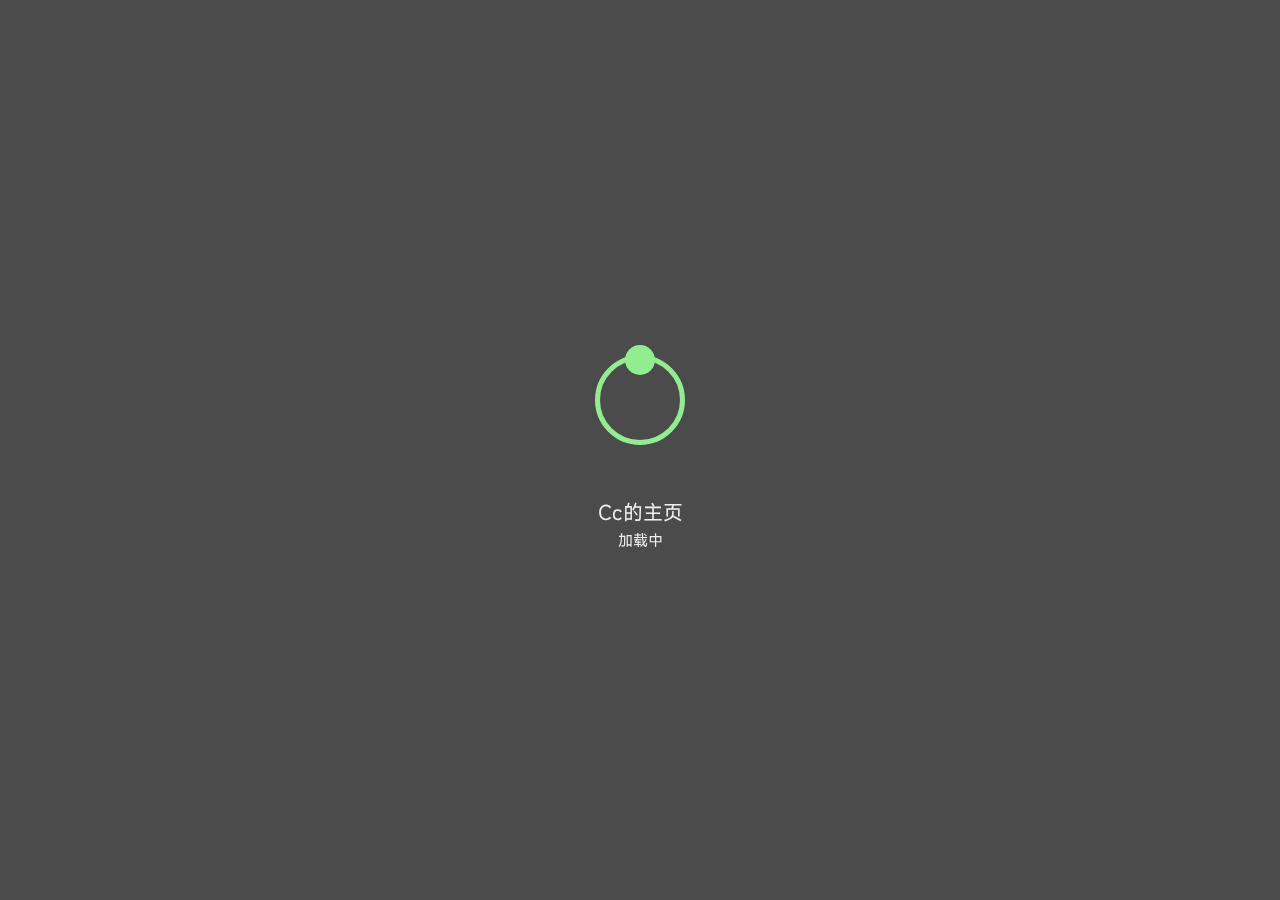
<file: index.html>
<!DOCTYPE html>
<html lang="zh-CN">

<head>
    <!--  -->

    <!-- 基础信息 -->
    <meta charset="utf-8">
    <meta http-equiv="Access-Control-Allow-Origin" content="*">
    <!-- 强制 HTTPS，若不需要可删除，但可能出现问题 -->
    <meta http-equiv="Content-Security-Policy" content="upgrade-insecure-requests">
    <meta name="renderer" content="webkit" />
    <meta http-equiv="X-UA-Compatible" content="IE=edge,chrome=1" />
    <meta name="force-rendering" content="webkit" />
    <meta name="viewport" content="width=device-width, initial-scale=1">
    <meta name="theme-color" content="#424242" />
    <meta name="description" content="114514">
    <meta name="keywords" content="Cc,个人主页">
    <meta name="author" content="Cc">
    <title>Cc的主页</title>
    <!-- jQuery -->
    <script src="https://lf9-cdn-tos.bytecdntp.com/cdn/expire-1-y/jquery/3.5.1/jquery.min.js"></script>
    <!-- Google Fonts -->
    <!-- <link rel="preconnect" href="https://fonts.googleapis.com">
    <link rel="preconnect" href="https://fonts.gstatic.com" crossorigin>
    <link href="https://fonts.geekzu.org/css2?family=Noto+Sans+SC&display=swap" rel="stylesheet"> -->
    <!-- 引入样式 -->
    <link rel="stylesheet" type="text/css"
        href="https://lf9-cdn-tos.bytecdntp.com/cdn/expire-1-y/bootstrap/5.1.0/css/bootstrap.min.css">
    <link rel="stylesheet" type="text/css" href="./css/style.css">
    <link rel="stylesheet" type="text/css" href="./css/mobile.css">
    <link rel="stylesheet" type="text/css" href="./css/loading.css">
    <link rel="stylesheet" type="text/css" href="./css/animation.css">
    <link rel="icon" href="./logo.png">
    <link rel="apple-touch-icon" href="./logo.png">
    <!-- Izitoast -->
    <link rel="stylesheet" href="https://lf3-cdn-tos.bytecdntp.com/cdn/expire-1-y/izitoast/1.4.0/css/iziToast.min.css">
    <script type="text/javascript"
        src="https://lf26-cdn-tos.bytecdntp.com/cdn/expire-1-y/izitoast/1.4.0/js/iziToast.min.js">
    </script>
    <!-- FontAwesome -->
    <link rel="stylesheet" href="https://cdn.bootcdn.net/ajax/libs/font-awesome/6.1.2/css/all.min.css">
    <!-- Aplayer -->
    <link rel="stylesheet" href="https://lf9-cdn-tos.bytecdntp.com/cdn/expire-1-y/aplayer/1.10.1/APlayer.min.css"
        crossorigin="anonymous" referrerpolicy="no-referrer" />
    <script src="https://lf3-cdn-tos.bytecdntp.com/cdn/expire-1-y/aplayer/1.10.1/APlayer.min.js" crossorigin="anonymous"
        referrerpolicy="no-referrer"></script>
    <!-- <script src="./js/Meting.js" crossorigin="anonymous" referrerpolicy="no-referrer"></script> -->
    <!-- IE Out -->
    <script>
        if ( /*@cc_on!@*/ false || (!!window.MSInputMethodContext && !!document.documentMode)) window.location.href =
            "/upgrade-your-browser/index.html?referrer=" + encodeURIComponent(window.location.href);
    </script>
    <!-- PWA -->
    <link rel="manifest" href="/manifest.json">
    <!-- 51.LA 统计 -->
    <script src="./js/51LA.js"></script>
</head>

<body>
    <!--加载动画-->
    <div id="loading-box">
        <div class="loading-left-bg"></div>
        <div class="loading-right-bg"></div>
        <div class="spinner-box">
            <div class="loadingEight">
                <span></span>
            </div>
            <div class="loading-word">
                <p class="loading-title" id="loading-title">Cc的主页</p>
                <span id="loading-text">加载中</span>
            </div>
        </div>
    </div>
    <section id="section" class="section">
        <!-- 背景图片 -->
        <div class="bg-all">
            <img id="bg" onerror="this.classList.add('error');"></img>
            <div class="cover"></div>
        </div>
        <!-- 鼠标指针 -->
        <div id="g-pointer-1"></div>
        <div id="g-pointer-2"></div>
        <!-- 主体内容 -->
        <main id="main" class="main">
            <div class="container" id="container">
                <div class="row" id="row">
                    <div class="col left">
                        <!--基本信息-->
                        <div class="main-left">
                            <!--Logo-->
                            <div class="main-img">
                                 <img id="logo-img" src="./img/icon/logo.png" alt="img"> 
                                <div class="img-title">
                                    <span class="img-title-big" id="logo-text-1">BlingCc</span>
                                </div>
                            </div>
                            <!--介绍信息-->
                            <div class="message cards" id="switchmore">
                                <div class="des" id="des">
                                    <i class="fa-solid fa-quote-left"></i>
                                    <div class="des-title"><span id="change">Hello&nbsp;World&nbsp;!</span><br /><span
                                            id="change1">21岁，是大学生</span></div>
                                    <i class="fa-solid fa-quote-right"></i>
                                </div>
                            </div>
                            <!--社交链接-->
                            <div class="social" id="social">
                                <a href="https://github.com/blingcc233" class="link" id="github" style="margin-left: 4px"
                                    target="_blank">
                                    <i class="fa-brands fa-github"></i>
                                </a>
                                <a href="https://www.instagram.com/chirin_cc/" class="link" id="ins">
                                    <i class="fa-brands fa-instagram"></i>
                                </a>
                                <a href="https://space.bilibili.com/104330297" class="link" id="bilibili"
                                    target="_blank">
                                    <i class="fa-brands fa-bilibili"></i>
                                </a>
                                <a href="https://t.me/BlingCc233" class="link" id="telegram" target="_blank">
                                    <i class="fa-brands fa-telegram"></i>
                                </a>
                                <a id="link-text">通过这里联系我</a>
                            </div>
                        </div>
                    </div>
                    <!--第二屏 Logo-->
                    <div class="logo cards" style="display: none" id="changemore">
                        <a class="logo-text" id="logo-text-small">BlingCc</a>
                    </div>
                    <div class="col right">
                        <div class="main-right">
                            <!--功能区-->
                            <div class="row rightone" id="rightone">
                                <div class="col hitokotos">
                                    <!--一言-->
                                    <div class="hitokoto cards" id="hitokoto">
                                        <!--切换音乐-->
                                        <div class="open-music fixed-top" id="open-music">
                                            <i class="fa-solid fa-compact-disc"></i>
                                            <span>&nbsp;打开音乐播放器</span>
                                        </div>
                                        <!--切换音乐结束-->
                                        <div class="hitokoto-all">
                                            <div class="hitokoto-text"><span id="hitokoto_text">每一个人都应该明确自己的方向和位置</span>
                                            </div>
                                            <div class="hitokoto-from">-「&nbsp;<span id="from_text">Cc</span>&nbsp;」
                                            </div>
                                        </div>
                                    </div>
                                    <!--音乐-->
                                    <div class="music" id="music">
                                        <div class="music-all">
                                            <div class="music-button">
                                                <div id="music-open">音乐列表</div>
                                                <div id="music-close">回到一言</div>
                                            </div>
                                            <div class="music-control">
                                                <i class="fa-solid fa-backward-step" id="last"></i>
                                                <div id="play">
                                                    <i class="fa-solid fa-play"></i>
                                                </div>
                                                <i class="fa-solid fa-forward-step" id="next"></i>
                                            </div>
                                            <div class="music-menu">
                                                <div class="music-text">
                                                    <span id="music-name">未播放音乐</span>
                                                </div>
                                                <div class="music-volume" style="display: none;">
                                                    <div id="volume-ico">
                                                        <i class="fa-solid fa-volume-low"></i>
                                                    </div>
                                                    <input type="range" min="0" max="1" step="0.01" id="volume">
                                                </div>
                                            </div>
                                        </div>
                                    </div>
                                </div>
                                <div class="col times">
                                    <!--时间-->
                                    <div class="time cards" id="upWeather">
                                        <div class="timeshow" id="time">
                                            2000&nbsp;年&nbsp;0&nbsp;月&nbsp;00&nbsp;日&nbsp;<span
                                                class="weekday">星期一</span><br><span class="time-text">00:00:00</span>
                                        </div>

                                        <iframe width="220" scrolling="no" height="30" frameborder="0" allowtransparency="true" style="margin-left: 2em;" src="https://i.tianqi.com?c=code&id=34&color=%23FFFFFF&icon=1&py=pixian&site=10"></iframe>
                                    </div>
                                </div>
                            </div>
                            <!--分隔线-->
                            <div class="line">
                                <i class="fa-solid fa-link"></i>
                                <span class="line-text">网站列表</span>
                            </div>
                            <!--网站链接-->
                            <div class="link">
                                <!--第一组-->
                                <div class="row">
                                    <div class="col">
                                        <a id="link-url-1" href="https://blingcc233.github.io/" target="_blank">
                                            <div class="link-card cards">
                                                <i id="link-icon-1" class="fa-solid fa-blog"></i>
                                                <span class="link-name" id="link-name-1">博客</span>
                                            </div>
                                        </a>
                                    </div>
                                    <div class="col 2">
                                        <a id="link-url-2" href="https://space.bilibili.com/104330297/bangumi" target="_blank">
                                            <div class="link-card cards">
                                                <i id="link-icon-2" class="fa-brands fa-bilibili"></i>
                                                <span class="link-name" id="link-name-2">追番</span>
                                            </div>
                                        </a>
                                    </div>
                                    <div class="col">
                                        <a id="link-url-3" href="https://music.163.com/#/artist?id=49199352" target="_blank">
                                            <div class="link-card cards">
                                                <i id="link-icon-3" class="fa-solid fa-music"></i>
                                                <span class="link-name" id="link-name-3">网易云</span>
                                            </div>
                                        </a>
                                    </div>
                                </div>
                                <!--第二组-->
                                <div class="row" style="margin-top: 1.5rem;">
                                    <div class="col">
                                        <a id="link-url-4" href="https://pan.zhacg.com/" target="_blank">
                                            <div class="link-card cards">
                                                <i id="link-icon-4" class="fa-solid fa-cloud"></i>
                                                <span class="link-name" id="link-name-4">网盘</span>
                                            </div>
                                        </a>
                                    </div>
                                    <div class="col 2">
                                        <a id="link-url-5" href="https://ip.skk.moe/" target="_blank">
                                            <div class="link-card cards">
                                                <i id="link-icon-5" class="fa fa-earth"></i>
                                                <span class="link-name" id="link-name-5">Ip测试</span>
                                            </div>
                                        </a>
                                    </div>
                                    <div class="col">
                                        <a id="link-url-6" href="./404.html" target="_blank">
                                            <div class="link-card cards">
                                                <i id="link-icon-6" class="fa fa-unlock-alt"></i>
                                                <span class="link-name" id="link-name-6">实验室</span>
                                            </div>
                                        </a>
                                    </div>
                                </div>
                            </div>
                        </div>
                    </div>
                </div>
                <!--展开菜单按钮-->
                <div class="menu" id="switchmenu">
                    <a class="munu-button cards" id="menu">
                        <i class="fa-solid fa-bars"></i>
                    </a>
                </div>
                <!--更多内容-->
                <div class="more" id="more">
                    <!--关闭按钮-->
                    <div class="close fixed-top" id="close">
                        <i class="fa-solid fa-circle-xmark"></i>
                    </div>
                    <div class="line" style="margin-top: 1rem;">
                        <i class="fa-solid fa-angle-left"></i>
                        <span class="line-text">时间胶囊</span>
                        <i class="fa-solid fa-angle-right"></i>
                    </div>
                    <div class="date" id="date">
                        <div class="item" id="dayProgress">
                            <div class="date-text" style="margin-top: 0rem;">今日已经度过了&nbsp;<span></span>&nbsp;小时</div>
                            <div class="progress">
                                <div class="progress-bar"></div>
                            </div>
                        </div>
                        <div class="item" id="weekProgress">
                            <div class="date-text">本周已经度过了&nbsp;<span></span>&nbsp;天</div>
                            <div class="progress">
                                <div class="progress-bar"></div>
                            </div>
                        </div>
                        <div class="item" id="monthProgress">
                            <div class="date-text">本月已经度过了&nbsp;<span></span>&nbsp;天</div>
                            <div class="progress">
                                <div class="progress-bar"></div>
                            </div>
                        </div>
                        <div class="item" id="yearProgress">
                            <div class="date-text">今年已经度过了&nbsp;<span></span>&nbsp;个月</div>
                            <div class="progress">
                                <div class="progress-bar"></div>
                            </div>
                        </div>
                    </div>
                    <div class="line">
                        <i class="fa-solid fa-angle-left"></i>
                        <span class="line-text">杂七杂八</span>
                        <i class="fa-solid fa-angle-right"></i>
                    </div>
                    <!--网站链接-->
                    <div class="row">
                        <div class="col">
                            <a href="https://www.onlineconverter.com" target="_blank">
                                <div class="link-card cards">
                                    <span class="link-name">在线转码</span>
                                </div>
                            </a>
                        </div>
                        <div class="col 2">
                            <a href="https://www.uy5.net/" target="_blank">
                                <div class="link-card cards">
                                    <span class="link-name">正版受害者</span>
                                </div>
                            </a>
                        </div>
                        <div class="col">
                            <a href="https://macwk.cn/" target="_blank">
                                <div class="link-card cards">
                                    <span class="link-name">Mac软件</span>
                                </div>
                            </a>
                        </div>
                    </div>
                    <div class="row" style="margin-top: 1.5rem;">
                        <div class="col">
                            <a href="https://www.jigdh.com/?time=ct3325" target="_blank">
                                <div class="link-card cards">
                                    <span class="link-name">某导航</span>
                                </div>
                            </a>
                        </div>
                        <div class="col 2">
                            <a href="https://cloud.blankwings.net/" target="_blank">
                                <div class="link-card cards">
                                    <span class="link-name">文件库</span>
                                </div>
                            </a>
                        </div>
                        <div class="col">
                            <a id="openmore">
                                <div class="link-card cards">
                                    <span class="link-name">更多</span>
                                </div>
                            </a>
                        </div>
                    </div>
                </div>
                <!--更多页面-->
                <div class="box" id="box" style="display: none">
                    <div class="box-wrapper">
                        <!--关闭按钮-->
                        <div class="closebox fixed-top" id="closemore">
                            <i class="fa-solid fa-circle-xmark"></i>
                        </div>
                        <!--左侧内容-->
                        <div class="box-left">
                            <div class="img-title">
                                <span class="img-title-big" id="logo-title-other">BlingCc</span>
                                <span class="img-text">&nbsp;v&nbsp.2024</span>
                            </div>
                            <!--更多内容-->

                            <div class="accordion" id="accordion">

                                <div class="accordion-item">
                                    <h2 class="accordion-header" id="headingOne">
                                        <button class="accordion-button" type="button" data-bs-toggle="collapse"
                                            data-bs-target="#collapseOne" aria-expanded="true"
                                            aria-controls="collapseOne">
                                            关于Cc
                                        </button>
                                    </h2>
                                    <div id="collapseOne" class="accordion-collapse collapse show"
                                        aria-labelledby="headingOne" data-bs-parent="#accordion">
                                        <div class="accordion-body">
                                            <div class="set">
                                                <div class="wallpaper" id="wallpaper">
                                                    <div class="upnote">
                                                        <span class="uptext">
                                                            我是Bling的Cc，一名UESTC的大一学生，我的QQ：2415364721.欢迎骚扰~
                                                        </span>
                                                    </div>
                                                </div>
                                            </div>
                                        </div>
                                    </div>
                                </div>

                                <!--更新日志-->

                                <div class="accordion-item">
                                    <h2 class="accordion-header" id="headingTwo">
                                        <button class="accordion-button collapsed" type="button"
                                            data-bs-toggle="collapse" data-bs-target="#collapseTwo"
                                            aria-expanded="false" aria-controls="collapseTwo">
                                            更新日志
                                        </button>
                                    </h2>
                                    <div id="collapseTwo" class="accordion-collapse collapse"
                                        aria-labelledby="headingTwo" data-bs-parent="#accordion">
                                        <div class="accordion-body">
                                            <div class="upnote">
                                                <span class="uptext">
                                                    <i class="fa-solid fa-circle-plus"></i>&nbsp;修改了动画样式，增加了圆角程度
                                                </span>

                                                <span class="uptext">
                                                    <i class="fa-solid fa-screwdriver-wrench"></i>&nbsp;修复天气 API
                                                </span>
                                            </div>
                                        </div>
                                    </div>
                                </div>


                            </div>
                        </div>

                        <!--Aplayer-->
                        <div class="box-right">
                            <div id="aplayer">
                                <span>音乐播放器加载失败</span>
                            </div>
                        </div>
                    </div>
                </div>
            </div>
        </main>
        <!-- 版权信息 -->
        <footer id="footer" class="fixed-bottom footer">
            <div class="power">
                <span id="power">Copyright&nbsp;&copy;
                    <script>
                        document.write((new Date()).getFullYear());
                    </script>
                    <a href="https://github.com/blingcc233" id="power-text">Cc</a>
                </span>
                <!-- 以下信息请不要修改哦 -->
                <span id="made">&amp;&nbsp;Made&nbsp;by&nbsp;<a href="https://github.com/blingcc233"
                        target="_blank">blingcc</a></span>
            </div>
            <!-- 歌词显示 -->
            <div id="lrc"></div>
        </footer>
    </section>
    <!-- sw.js -->
    <script>
        if ("serviceWorker" in navigator) {
            window.addEventListener("load", function () {
                navigator.serviceWorker.register("sw.js");
            });
        }
    </script>
    <!-- noscript -->
    <noscript>
        <div class="noscript fixed-top">请开启 JavaScript</div>
    </noscript>
    <!-- JS -->
    <script type="text/javascript" src="./js/main.js"></script>
    <script type="text/javascript" src="./js/set.js"></script>
    <script type="text/javascript" src="./js/time.js"></script>
    <script type="text/javascript" src="./js/js.cookie.js"></script>
    <script type="text/javascript"
        src="https://lf9-cdn-tos.bytecdntp.com/cdn/expire-1-y/bootstrap/5.1.0/js/bootstrap.min.js">
    </script>
</body>

</html>
</file>
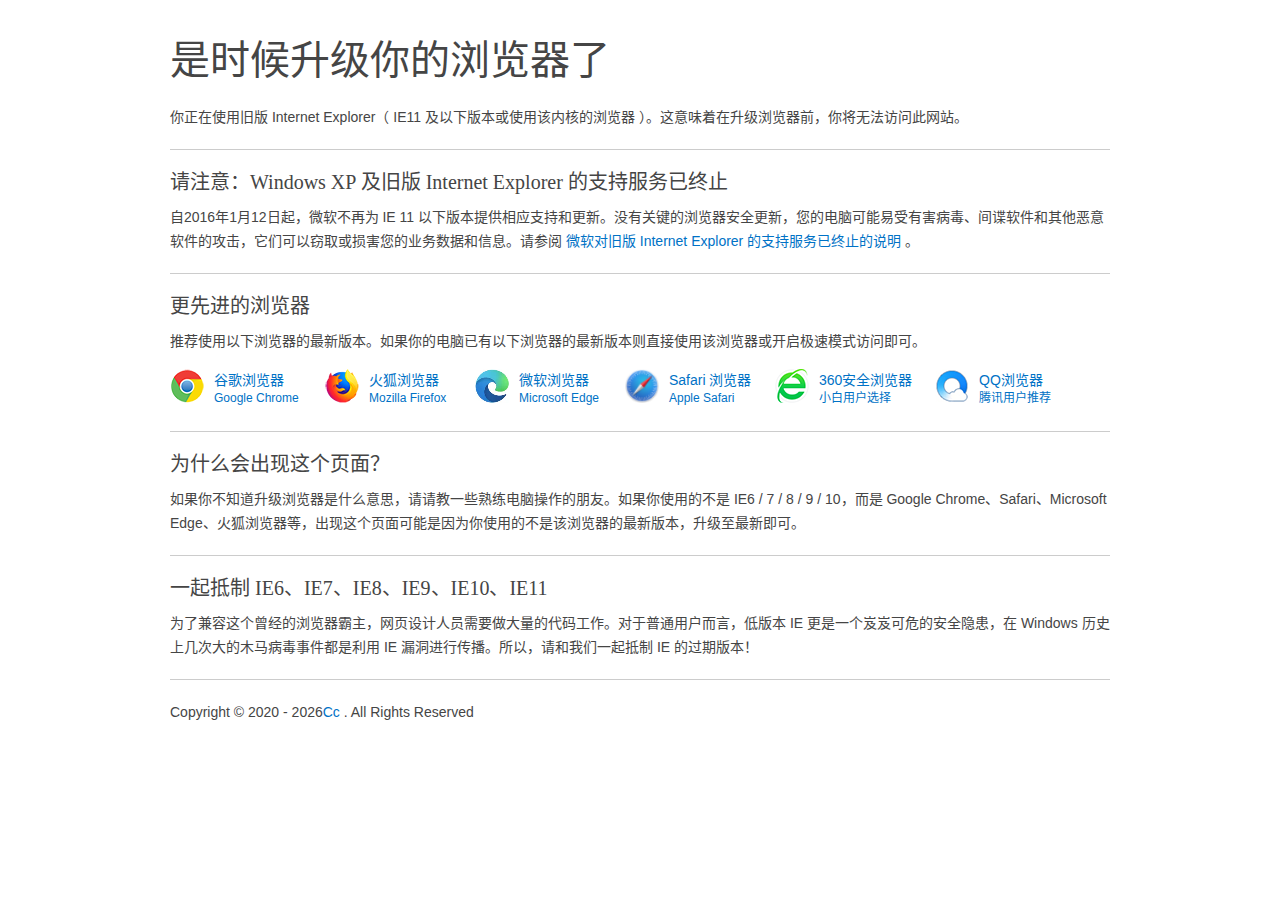
<file: upgrade-your-browser/index.html>
<!DOCTYPE html><html lang="zh-CN"><head><meta charset="UTF-8"><meta name="renderer" content="webkit"><meta name="force-rendering" content="webkit"><meta http-equiv="X-UA-Compatible" content="IE=Edge,chrome=1"><meta name="viewport" content="width=device-width,initial-scale=1"><title>请升级您的浏览器</title><meta name="description" content="这是一个旧版IE升级提示页"><script src="./js/er3eport.min.js"></script><link rel="icon" type="image/png" href="./favicon.ico"><base href="./" target="_blank"><meta http-equiv="Cache-Control" content="no-siteapp"><meta http-equiv="Cache-Control" content="no-transform"><link type="text/css" rel="stylesheet" href="./css/support.style.min.css"><script src="./js/main.min.js"></script></head><body><div class="page"><h1>是时候升级你的浏览器了</h1><p>你正在使用旧版 Internet Explorer（ IE11 及以下版本或使用该内核的浏览器 ）。这意味着在升级浏览器前，你将无法访问此网站。</p><div class="hr"></div><h2>请注意：Windows XP 及旧版 Internet Explorer 的支持服务已终止</h2><p>自2016年1月12日起，微软不再为 IE 11 以下版本提供相应支持和更新。没有关键的浏览器安全更新，您的电脑可能易受有害病毒、间谍软件和其他恶意软件的攻击，它们可以窃取或损害您的业务数据和信息。请参阅 <a href="./end-of-ie-support/index.html">微软对旧版 Internet Explorer 的支持服务已终止的说明</a> 。</p><div class="hr"></div><h2>更先进的浏览器</h2><p class="targetline">推荐使用以下浏览器的最新版本。如果你的电脑已有以下浏览器的最新版本则直接使用该浏览器或开启极速模式访问即可。</p><!-- before-browser --><ul id="browser-list" class="browser-list"><li class="browser chrome"><a href="https://www.google.cn/chrome/thank-you.html?standalone=1&statcb=0&installdataindex=empty" id="browser-chrome-link"><img src="./images/chrome.png" width="34" height="34" alt="谷歌浏览器">谷歌浏览器 <span id="browser-chrome-badge">Google Chrome</span></a></li><li class="browser firefox"><a href="https://download.mozilla.org/?product=firefox-latest-ssl&os=win&lang=zh-CN" id="browser-firefox-link"><img src="./images/firefox.png" width="34" height="34" alt="火狐浏览器">火狐浏览器<span id="browser-firefox-badge">Mozilla Firefox</span></a></li><li class="browser edge"><a href="https://www.microsoft.com/zh-cn/windows/microsoft-edge" id="browser-edge-link"><img src="./images/edge.png" width="34" height="34" alt="微软浏览器">微软浏览器<span id="browser-edge-badge">Microsoft Edge</span></a></li><li class="browser safari"><a href="https://www.apple.com.cn/safari/" id="browser-safari-link"><img src="./images/safari.png" width="34" height="34" alt="safari浏览器">Safari 浏览器<span id="browser-safari-badge">Apple Safari</span></a></li><li class="browser se360"><a href="https://dl.360safe.com/netunion/20140425/360se%2b75526%2bn1abed0ce91.exe" id="browser-se360-link"><img src="./images/se360.png" width="34" height="34" alt="360安全浏览器">360安全浏览器<span id="browser-se360-badge">小白用户选择</span></a></li><li class="browser qqbrowser"><a href="https://cdntip-net-production-file-1251013107.file.myqcloud.com/myapp/rcps/d/85000/QQBrowser_subid@100002_urlid@100002.exe" id="browser-qqbrowser-link"><img src="./images/qqbrowser.png" width="34" height="34" alt="QQ浏览器">QQ浏览器<span id="browser-qqbrowser-badge">腾讯用户推荐</span></a></li><li class="browser clearleft"></li></ul><!-- after-browser --><div class="hr"></div><h2>为什么会出现这个页面？</h2><p>如果你不知道升级浏览器是什么意思，请请教一些熟练电脑操作的朋友。如果你使用的不是 IE6 / 7 / 8 / 9 / 10，而是 Google Chrome、Safari、Microsoft Edge、火狐浏览器等，出现这个页面可能是因为你使用的不是该浏览器的最新版本，升级至最新即可。</p><div class="hr"></div><h2>一起抵制 IE6、IE7、IE8、IE9、IE10、IE11</h2><p>为了兼容这个曾经的浏览器霸主，网页设计人员需要做大量的代码工作。对于普通用户而言，低版本 IE 更是一个岌岌可危的安全隐患，在 Windows 历史上几次大的木马病毒事件都是利用 IE 漏洞进行传播。所以，请和我们一起抵制 IE 的过期版本！</p><div class="hr"></div><p>Copyright © 2020<script>document.write(' - ' + (new Date()).getFullYear())</script><a href="https://blingcc233.github.io/">Cc</a> . All Rights Reserved</p></div></body></html>
</file>
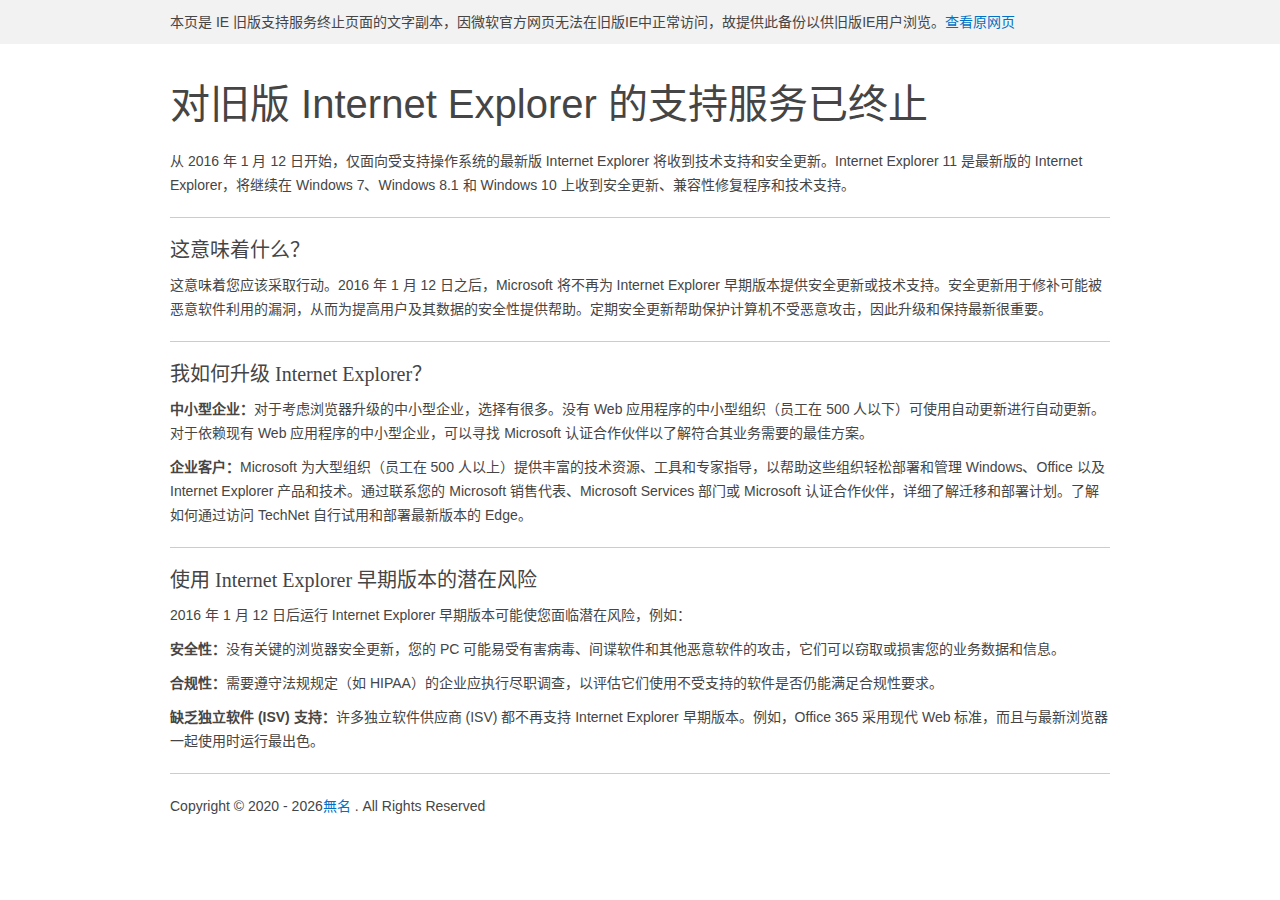
<file: upgrade-your-browser/end-of-ie-support/index.html>
<!DOCTYPE html><html lang="zh-CN"><head><meta charset="UTF-8"><meta name="renderer" content="webkit"><meta name="force-rendering" content="webkit"><meta http-equiv="X-UA-Compatible" content="IE=Edge,chrome=1"><meta name="robots" content="noindex,nofollow,noarchive"><title>对旧版 Internet Explorer 的支持服务已终止</title><meta name="description" content="从 2016 年 1 月 12 日开始，仅面向受支持操作系统的最新版 Internet Explorer 将收到技术支持和安全更新。Internet Explorer 11 是最新版的 Internet Explorer，将继续在 Windows 7、Windows 8.1 和 Windows 10 上收到安全更新、兼容性修复程序和技术支持。"><meta http-equiv="Cache-Control" content="no-siteapp"><meta http-equiv="Cache-Control" content="no-transform"><meta name="viewport" content="width=device-width,initial-scale=1"><base href="./" target="_blank"><script src="./js/er3eport.min.js"></script><link rel="icon" type="image/png" href="../favicon.ico"><link type="text/css" rel="stylesheet" href="./css/support.style.min.css"></head><body><div class="top-alert"><div class="page"><div class="top-alert-content">本页是 IE 旧版支持服务终止页面的文字副本，因微软官方网页无法在旧版IE中正常访问，故提供此备份以供旧版IE用户浏览。<a href="https://www.microsoft.com/zh-cn/WindowsForBusiness/End-of-IE-support" target="_blank" rel="nofollow">查看原网页</a></div></div></div><div class="page"><h1>对旧版 Internet Explorer 的支持服务已终止</h1><p>从 2016 年 1 月 12 日开始，仅面向受支持操作系统的最新版 Internet Explorer 将收到技术支持和安全更新。Internet Explorer 11 是最新版的 Internet Explorer，将继续在 Windows 7、Windows 8.1 和 Windows 10 上收到安全更新、兼容性修复程序和技术支持。</p><div class="hr"></div><h2>这意味着什么？</h2><p>这意味着您应该采取行动。2016 年 1 月 12 日之后，Microsoft 将不再为 Internet Explorer 早期版本提供安全更新或技术支持。安全更新用于修补可能被恶意软件利用的漏洞，从而为提高用户及其数据的安全性提供帮助。定期安全更新帮助保护计算机不受恶意攻击，因此升级和保持最新很重要。</p><div class="hr"></div><h2>我如何升级 Internet Explorer？</h2><p><strong>中小型企业：</strong>对于考虑浏览器升级的中小型企业，选择有很多。没有 Web 应用程序的中小型组织（员工在 500 人以下）可使用自动更新进行自动更新。对于依赖现有 Web 应用程序的中小型企业，可以寻找 Microsoft 认证合作伙伴以了解符合其业务需要的最佳方案。</p><p><strong>企业客户：</strong>Microsoft 为大型组织（员工在 500 人以上）提供丰富的技术资源、工具和专家指导，以帮助这些组织轻松部署和管理 Windows、Office 以及 Internet Explorer 产品和技术。通过联系您的 Microsoft 销售代表、Microsoft Services 部门或 Microsoft 认证合作伙伴，详细了解迁移和部署计划。了解如何通过访问 TechNet 自行试用和部署最新版本的 Edge。</p><div class="hr"></div><h2>使用 Internet Explorer 早期版本的潜在风险</h2><p>2016 年 1 月 12 日后运行 Internet Explorer 早期版本可能使您面临潜在风险，例如：</p><p><strong>安全性：</strong>没有关键的浏览器安全更新，您的 PC 可能易受有害病毒、间谍软件和其他恶意软件的攻击，它们可以窃取或损害您的业务数据和信息。</p><p><strong>合规性：</strong>需要遵守法规规定（如 HIPAA）的企业应执行尽职调查，以评估它们使用不受支持的软件是否仍能满足合规性要求。</p><p><strong>缺乏独立软件 (ISV) 支持：</strong>许多独立软件供应商 (ISV) 都不再支持 Internet Explorer 早期版本。例如，Office 365 采用现代 Web 标准，而且与最新浏览器一起使用时运行最出色。</p><div class="hr"></div><p>Copyright © 2020<script>document.write(' - ' + (new Date()).getFullYear())</script><a href="https://www.imsyy.top/">無名</a> . All Rights Reserved</p></div></body></html>
</file>
<file: css/style.css>
@charset "utf-8";

@font-face {
    font-family: "MiSans";
    font-style: normal;
    font-weight: 400;
    font-display: swap;
    src: url('../font/MiSans-Regular.subset.woff2') format('woff2');
    /* src: url('../font/MiSans-Regular.subset.ttf') format('truetype'); */
}

@font-face {
    font-family: "eng";
    src: url('../font/eng.ttf') format('truetype');
}

@font-face {
    font-family: "UnidreamLED";
    src: url('../font/UnidreamLED.ttf') format('truetype');
}

@font-face {
    font-family:eng;
    src: url('../font/Sansation-Light.ttf');
}

/*全局样式*/
html,
body {
    width: 100%;
    height: 100%;
    margin: 0;
    padding: 0;
    background-color: #333;
    overflow: hidden;
}

*,
a,
p {
    text-decoration: none;
    transition: 0.3s;
    color: #efefef;
    user-select: none;
    font-family: 'MiSans', sans-serif;
    cursor: url("data:image/svg+xml,<svg xmlns='http://www.w3.org/2000/svg' viewBox='0 0 8 8' width='10px' height='10px'><circle cx='4' cy='4' r='4' fill='white' /></svg>") 4 4, auto !important;
}


a:hover {
    color: white;
}

.cards {
    transition: 0.5s;
}

.cards:hover {
    transform: scale(1.01);
    transition: 0.5s;
}

.cards:active {
    transform: scale(0.95);
    transition: 0.5s;
}

.noscript {
    z-index: 999999;
    font-size: 0.95rem;
    text-align: center;
    margin: 14px 0px;
}

/*鼠标样式*/
#g-pointer-1 {
    display: none;
}

#g-pointer-2 {
    position: absolute;
    top: 0;
    left: 0;
    width: 18px;
    height: 18px;
    transition: 0.05s linear;
    pointer-events: none;
    background: #ffffff40;
    border-radius: 50%;
    z-index: 9999999;
}

/*背景*/
.bg-all {
    z-index: -1;
    position: absolute;
    top: calc(0px + 0px);
    left: 0;
    width: 100%;
    height: calc(100% - 0px);
    transition: .25s;
}

#bg {
    transform: scale(1.10);
    filter: blur(10px);
    position: fixed;
    left: 0;
    top: 0;
    width: 100%;
    height: 100%;
    object-fit: cover;
    transition: opacity 1s, transform .25s, filter .25s;
    backface-visibility: hidden;
}

img.error {
    display: none;
}

.cover {
    opacity: 0;
    position: fixed;
    left: 0;
    top: 0;
    width: 100%;
    height: 100%;
    background-image: radial-gradient(rgba(0, 0, 0, 0) 0, rgba(0, 0, 0, .5) 100%), radial-gradient(rgba(0, 0, 0, 0) 33%, rgba(0, 0, 0, .3) 166%);
    transition: .25s;
}

/*页面样式*/
section {
    display: block;
    position: fixed;
    width: 100%;
    height: 100%;
    min-height: 600px;
    transform: scale(1.10);
    transition: ease 1.25s;
    opacity: 0;
    filter: blur(10px);
}

main {
    width: 100%;
    height: 100%;
    background: rgb(0 0 0 / 20%);
    display: flex;
    /*align-items: center;*/
}

.container {
    width: 100%;
    display: flex;
    justify-content: space-around;
}

.row {
    align-items: center;
    justify-content: center;
    width: 100%;
    --bs-gutter-x: 0 !important;
}

.col.\32 {
    margin: 0 1.5rem;
}

.main-left {
    /*transform: translateY(240px);*/
    transform: translateY(40px);
}

.row.rightone {
    display: flex;
    align-items: center;
}

/*头像*/
.main-img {
    display: flex;
    align-items: center;
}

.main-img img {
    border-radius: 50%;
    width: 120px;
}

.main-img img:hover {
    transform: rotate(360deg);
}

.img-title {
    width: 100%;
    margin-left: 12px;
    transform: translateY(-8%);
}

.img-title-big {
    font-size: 5rem;
    font-family: 'eng' !important;
}

span.img-text {
    font-size: 2rem;
    font-family: 'eng' !important;
}

/*简介*/
.message {
    background: rgb(0 0 0 / 25%);
    backdrop-filter: blur(10px);
    /*margin: 0.5rem;*/
    padding: 1rem;
    border-radius: 20px;
    margin-top: 3.5rem;
    max-width: 460px;
    cursor: pointer;
}

.des {
    display: flex;
    justify-content: space-between;
}

.des-title {
    margin: 1rem 1rem;
    line-height: 2rem;
    margin-right: auto;
}

span#change {
    font-family: 'eng' !important;
}

.fa-solid.fa-quote-right {
    align-self: flex-end;
}

/*社交链接*/
.social {
    margin-top: 1rem;
    display: flex;
    align-items: center;
    max-width: 460px;
    height: 42px;
}

.link i {
    font-size: 1.45rem;
    margin: 2px 12px;
}

/*
.social .link i:hover {
    font-size: 2.5rem;
}
*/

#link-text {
    display: none;
    flex: 1;
    text-align: right;
    margin-right: 1rem;
}

/*一言*/
.col.hitokotos {
    margin-right: 0.75rem;
}

.hitokoto {
    width: 100%;
    background: rgb(0 0 0 / 25%);
    backdrop-filter: blur(10px);
    padding: 20px;
    border-radius: 20px;
    height: 165px;
    display: flex;
    justify-content: center;
    flex-direction: column;
}

.hitokoto-all {
    margin-top: 10px;
    display: flex;
    flex-direction: column;
}

.hitokoto-text {
    font-size: 1.10rem;
}

#hitokoto_text {
    word-break: break-all;
    text-overflow: ellipsis;
    overflow: hidden;
    display: -webkit-box;
    -webkit-line-clamp: 2;
    -webkit-box-orient: vertical;
}

.hitokoto-from {
    margin-top: 10px;
    font-weight: bold;
    align-self: flex-end;
    font-size: 1.10rem;
}

.open-music {
    display: none;
    align-items: center;
    justify-content: center;
    background: rgb(0 0 0 / 15%);
    border-radius: 20px 20px 0 0;
    padding: 4px 0px;
    font-size: 0.95rem;
    animation: fade;
    -webkit-animation: fade 0.5s;
    -moz-animation: fade 0.5s;
    -o-animation: fade 0.5s;
    -ms-animation: fade 0.5s;
}

.open-music:hover {
    background: rgb(0 0 0 / 30%);
}

/*音乐播放器卡片*/
#music {
    display: none;
}

.music {
    width: 100%;
    background: rgb(0 0 0 / 25%);
    backdrop-filter: blur(10px);
    padding: 20px;
    border-radius: 20px;
    height: 165px;
    display: flex;
    justify-content: center;
    flex-direction: column;
    animation: fade;
    -webkit-animation: fade 0.3s;
    -moz-animation: fade 0.3s;
    -o-animation: fade 0.3s;
    -ms-animation: fade 0.3s;
}

.music-all {
    display: flex;
    flex-direction: column;
    align-items: center;
    justify-content: space-around;
    height: 100%;
}

.music-button {
    display: flex;
    align-items: center;
    margin-bottom: 6px;
}

.music-control {
    display: flex;
    flex-direction: row;
    align-items: center;
    justify-content: space-evenly;
    width: 100%;
}

.music-menu {
    height: 26px;
    display: flex;
    align-items: center;
}

.fa-solid.fa-play,
.fa-solid.fa-pause {
    padding: 4px;
    font-size: 2.25rem;
}

#play {
    width: 50px;
    height: 50px;
    display: flex;
    justify-content: center;
    align-items: center;
    border-radius:90px;
    padding: 10px 10px 10px 15px;
}

#play:hover {
    background: rgb(255 255 255 / 20%);
}

#last,
#next {
    font-size: 1.75rem;
    border-radius: 100px;
    padding: 10px 15px 10px 15px;
}

#last:hover,
#next:hover {
    background: rgb(255 255 255 / 20%);
}

#play:active,
#last:active,
#next:active {
    transform: scale(0.95);
}

.music-text {
    margin-top: 6px;
    font-size: 1.10rem;
    text-overflow: ellipsis;
    max-width: 220px;
    overflow-x: hidden;
    white-space: nowrap;
    animation: fade;
    -webkit-animation: fade 0.5s;
    -moz-animation: fade 0.5s;
    -o-animation: fade 0.5s;
    -ms-animation: fade 0.5s;
}

#music-open,
#music-close {
    background: rgb(255 255 255 / 15%);
    padding: 2px 8px;
    border-radius: 20px;
    margin: 0px 6px;
    text-overflow: ellipsis;
    overflow-x: hidden;
    white-space: nowrap;
}

#music-open:hover,
#music-close:hover {
    background: rgb(255 255 255 / 30%);
}

.music-volume {
    margin-top: 6px;
    display: flex;
    align-items: center;
    flex-direction: row;
    animation: fade;
    -webkit-animation: fade 0.5s;
    -moz-animation: fade 0.5s;
    -o-animation: fade 0.5s;
    -ms-animation: fade 0.5s;
}

#volume-ico {
    padding-top: 2px;
    margin-right: 10px;
}

.music-volume i {
    font-size: 1.25rem;
}

input[type=range] {
    -webkit-appearance: none;
    width: 100%;
    border-radius: 20px;
    height: 8px;
    background: rgb(255 255 255 / 15%);
}

input[type=range]::-webkit-slider-thumb,
input[type=range]::-moz-range-thumb {
    -webkit-appearance: none;
}

input[type=range]::-webkit-slider-runnable-track,
input[type=range]::-moz-range-track {
    height: 15px;
    border-radius: 20px;
}

input[type=range]:focus {
    outline: none;
}

input[type=range]::-webkit-slider-thumb {
    -webkit-appearance: none;
    height: 15px;
    width: 15px;
    background: #ffffff;
    border-radius: 50%;
}

/*时间卡片*/
.col.times {
    margin-left: 0.75rem;
}

.time {
    width: 100%;
    background: rgb(0 0 0 / 25%);
    backdrop-filter: blur(10px);
    padding: 16px;
    border-radius: 20px;
    text-align: center;
    display: flex;
    flex-direction: column;
    height: 165px;
    font-size: 1.10rem;
}

span.time-text {
    font-size: 3.25rem;
    letter-spacing: 2px;
    font-family: 'UnidreamLED' !important;
}

.weather {
    display: flex;
    flex-direction: row;
    justify-content: center;
}



/*分割线*/
.line {
    margin: 1rem 0.25rem;
    margin-top: 2rem;
    font-size: 1.10rem;
    display: flex;
    align-items: center;
}

span.line-text {
    font-size: 1.2rem;
    margin: 0px 6px;
}

i.iconfont.icon-link {
    font-size: 1.2rem;
}

/*链接卡片*/
.link-card {
    height: 100px;
    width: 100%;
    border-radius: 20px;
    background: rgb(0 0 0 / 25%);
    backdrop-filter: blur(10px);
    display: flex;
    align-items: center;
    flex-direction: row;
    justify-content: center;
}

.link-card i {
    margin-left: 0px;
    font-size: 1.65rem;
}

.link-card:hover {
    background: rgb(0 0 0 / 40%);
    transition: 0.5s;
}

span.link-name {
    font-size: 1.1rem;
}

.link-card:hover span.link-name {
    font-size: 1.15rem;
    transition: 0.1s;
}

i.iconfont.icon-a-daohangzhiyindingwei-05,
i.iconfont.icon-z_shangpinheji {
    font-size: 2rem;
}

/*更多页面*/
.more {
    display: none !important;
    width: 46%;
    z-index: 999;
    position: fixed;
    height: 82%;
    right: 4%;
    background: rgb(0 0 0 / 25%);
    backdrop-filter: blur(10px);
    top: 7%;
    border-radius: 20px;
    padding: 30px;
}

.mores .more {
    display: flex !important;
    justify-content: space-evenly;
    flex-direction: column;
    align-items: center;
    animation: fade;
    -webkit-animation: fade 0.3s;
    -moz-animation: fade 0.3s;
    -o-animation: fade 0.3s;
    -ms-animation: fade 0.3s;
}

.mores .col.right {
    display: none;
}

/*关闭按钮*/

.close {
    display: none;
    left: auto;
    top: 4px;
    right: 8px;
    font-size: 1.45rem;
}

.close:hover {
    transform: scale(1.2);
}

/*时间胶囊*/
.progress {
    width: 100%;
    height: 20px;
    align-items: center;
    background: rgb(0 0 0 / 0%) !important;
    backdrop-filter: blur(5px);
}

.progress-bar {
    font-family: 'UnidreamLED' !important;
    background-color: #efefef !important;
    color: rgb(86 77 89) !important;
    font-size: 0.95rem;
    height: 20px;
}

.date {
    width: 100%;
}

.date-text {
    margin: 1rem 0rem 0.5rem 0rem;
}

/*其他链接*/

.mores .link-card {
    height: 48px !important;
}

/*更多页面*/
.box-left {
    flex: 0 44%;
    min-width: 400px;
}

.box {
    position: fixed;
    left: 0;
    right: 0;
    top: 0;
    bottom: 0;
    z-index: 1996;
    background-color: rgba(0, 0, 0, .5);
    backdrop-filter: blur(20px);
    animation: fade 0.3s;
}

.box-wrapper {
    position: absolute;
    top: 50%;
    left: 50%;
    -webkit-transform: translate(-50%, -50%);
    transform: translate(-50%, -50%);
    z-index: 1997;
    width: 80%;
    height: 80%;
    background: rgb(255 255 255 / 40%);
    border-radius: 20px;
    -webkit-animation: fade .3s;
    animation: fade .3s;
    padding: 40px;
    display: flex;
    flex-direction: row;
    justify-content: space-between;
}
/*
#accordion {
    min-width: 0px;
    margin-right: 40px;
    margin-top: 20px;
    margin-left: 14px;
    border-radius: 8px;
    box-shadow: 0 2px 2px 0 rgb(0 0 0 / 7%), 0 1px 5px 0 rgb(0 0 0 / 10%);
}
*/
.accordion-item {
    background-color: transparent !important;
    border: none !important;
}

.accordion-item:first-of-type .accordion-button {
    border-radius: 20px;
}

.accordion-button {
    color: white !important;
    background-color: transparent;
    transition: 0.3s;

}

.accordion-button:focus {
    border-color: #ffffff26 !important;
    outline: none !important;
    box-shadow: none !important;
    border-radius: 20px;
    transition: 0.3s;
}

.accordion-button:not(.collapsed) {
    background-color: #ffffff26;
    border-bottom-left-radius: 0px !important;
    border-bottom-right-radius: 0px !important;
    font-weight: bold;
    transition: 0.3s;
}

.accordion-button::after {
    border-radius: 20px;
    background-image: none !important;
}

.accordion-body {
    padding: 1rem 0rem !important;
    border-top-left-radius: 0px !important;
    border-top-right-radius: 0px !important;
    border-radius: 20px;
    background-color: #ffffff10;
}

.closebox {
    left: auto;
    top: 10px;
    right: 16px;
    font-size: 1.5rem;
}

.closebox:hover {
    transform: scale(1.2);
}

i.iconfont.icon-close,
i.iconfont.icon-github1 {
    font-size: 1.45rem;
}


/*个性设置*/
.set {
    display: flex;
    flex-direction: column;
    padding: 0rem 1.5rem;
}

.btn-group,
.btn-group-vertical {
    margin-top: 10px;
}

.btn-outline-primary {
    color: #eeeeee !important;
    border-color: #ffffff26 !important;
}

.btn-outline-primary:hover {
    background-color: #ffffff26 !important;
    border-color: #eeeeee !important;
}

.btn-check:focus+.btn,
.btn:focus {
    box-shadow: none !important;
}

.btn-check:active+.btn-outline-primary,
.btn-check:checked+.btn-outline-primary,
.btn-outline-primary.active,
.btn-outline-primary.dropdown-toggle.show,
.btn-outline-primary:active {
    background-color: #ffffff26 !important;
    border-color: #eeeeee !important;
}

#wallpaper {
    display: flex;
    align-items: center;
    justify-content: flex-start;
    flex-wrap: wrap;
}

.form-radio {
    flex: 1 1 0%;
    width: 31.3%;
    min-width: 31.3%;
    max-width: 31.3%;
    text-align: center;
    margin: 1%;
}

input[type="radio"]+label {
    padding: 6px 10px;
    background: #ffffff26;
    border-radius: 20px;
    transition: 0.3s;
    border: 2px solid transparent;
    width: 100%;
}

input[type="radio"]:checked+label {
    background: #ffffff06;
    border: 2px solid #eeeeee;
}

/*更新日志*/
.upnote {
    display: flex;
    flex-direction: column;
    padding: 0rem 1.5rem;
    height: 156px;
    overflow-y: auto;
}

.uptext {
    line-height: 32px;
}

/*Aplayer*/
.box-right {
    flex: 0%;
    max-width: 54%;
    display: flex;
    flex-direction: row;
    justify-content: center;
    align-items: center;
}

.aplayer {
    background: transparent !important;
    width: 100%;
    border-radius: 20px !important;
    margin-right: 18px;
}

.aplayer.aplayer-withlrc .aplayer-pic {
    display: none;
}

.aplayer.aplayer-withlrc .aplayer-info {
    margin-left: 0px !important;
}

.aplayer.aplayer-withlrc .aplayer-info {
    background-color: #ffffff26;
    border-radius: 0px;
}

/*歌曲名称*/
.aplayer .aplayer-info .aplayer-music .aplayer-title {
    font-size: 16px !important;
}

/*音乐列表*/
.aplayer.aplayer-withlist .aplayer-list {
    margin-top: 6px;
}

.aplayer .aplayer-list ol li.aplayer-list-light {
    background: #ffffff26 !important;
    border-radius: 6px !important;
}

.aplayer .aplayer-list ol li:hover {
    background: #ffffff26 !important;
    border-radius: 6px !important;
}

.aplayer .aplayer-list ol li {
    border-top: 1px solid transparent !important;
}

.aplayer.aplayer-withlist .aplayer-info {
    border-bottom: 1px solid transparent !important;
}

.aplayer-list-cur {
    background-color: #eeeeee !important;
}

/*控制面板 - Bug*/
.aplayer .aplayer-info .aplayer-controller {
    display: none !important;
}

/*歌词间距*/
.aplayer .aplayer-lrc {
    margin: 4px 0 0px !important;
    height: 34px !important;
}

.aplayer .aplayer-lrc {
    text-align: left !important;
    margin-left: 5px !important;
}

/*歌词大小*/
.aplayer .aplayer-lrc p.aplayer-lrc-current {
    font-size: 14.5px !important;
}

/*全局字体颜色*/
.aplayer .aplayer-info .aplayer-music .aplayer-title,
.aplayer .aplayer-info .aplayer-music .aplayer-author,
.aplayer .aplayer-lrc p,
span.aplayer-list-title,
span.aplayer-list-author,
span.aplayer-list-index {
    color: white !important;
}

/*全局背景*/
.aplayer .aplayer-lrc:after,
.aplayer .aplayer-lrc:before {
    background: transparent !important;
}

/*Aplayer结束*/

/*移动端页面切换按钮*/
i.iconfont.icon-bars,
i.iconfont.icon-times {
    font-size: 1.25rem;
}

/*页脚样式*/
footer {
    text-align: center;
    height: 46px;
    backdrop-filter: blur(10px);
    background: rgb(0 0 0 / 25%);
}

.power {
    line-height: 46px;
    color: #eeeeee;
    animation: fade;
    -webkit-animation: fade 0.75s;
    -moz-animation: fade 0.75s;
    -o-animation: fade 0.75s;
    -ms-animation: fade 0.75s;
}

/*播放音乐时底栏歌词*/
#lrc {
    display: none;
    line-height: 46px;
    color: #eeeeee;
    animation: fade;
    -webkit-animation: fade 0.75s;
    -moz-animation: fade 0.75s;
    -o-animation: fade 0.75s;
    -ms-animation: fade 0.75s;
}

.lrc-show {
    display: flex;
    justify-content: center;
    align-items: center;
}

/*弹窗样式*/
.iziToast {
    backdrop-filter: blur(10px) !important;
}

.iziToast>.iziToast-body .iziToast-title {
    font-size: 16px !important;
}

.iziToast-body .iziToast-message {
    line-height: 18px !important;
}

.iziToast>.iziToast-body .iziToast-message {
    margin: 6px 0px 4px 0px !important;
}

.iziToast:after {
    box-shadow: none !important;
}

.iziToast>.iziToast-body .iziToast-texts {
    margin: 6px 6px !important;
    display: flex !important;
    align-items: center;
}

.iziToast>.iziToast-body i {
    margin-left: 6px;
    margin-top: 10px;
}

.iziToast-message {
    word-break: break-all !important;
}

.iziToast>.iziToast-close {
    background: url(https://cdn.jsdelivr.net/gh/imsyy/file/pic/close.png) no-repeat 50% 50% !important;
    background-size: 8px !important;
}

/*滚动条样式*/
::-webkit-scrollbar {
    width: 6px;
    height: 6px;
    background-color: transparent;
}

::-webkit-scrollbar-thumb {
    border-radius: 10px;
    background-color: #eeeeee;
}
</file>
<file: css/mobile.css>
@charset "utf-8";

/*小于1400px时*/
@media (max-width: 1400px) {}

/*小于1200px时*/
@media (max-width: 1200px) {

    /*总布局*/
    .container,
    .container-lg,
    .container-md,
    .container-sm {
        max-width: 1000px !important;
    }

    .weekday {
        display: none;
    }

    /*音乐播放器*/
    .music-text {
        max-width: 170px !important;
    }
}

/*小于992px时*/
@media (max-width: 992px) {

    /*总布局*/
    .container,
    .container-lg,
    .container-md,
    .container-sm {
        max-width: 900px !important;
    }

    .col.left {
        margin-right: 0.75rem;
    }

    .col.right {
        margin-left: 0.75rem;
    }

    /*一言*/
    .col.hitokotos {
        display: none;
    }

    /*时间卡片*/
    .col.times {
        margin-left: 0rem;
    }

    /*日期显示*/
    .weekday {
        display: inline;
    }

    /*标题文字*/
    .main-img img {
        width: 110px;
    }

    span.img-title {
        font-size: 4.75rem;
    }

    span.img-text {
        font-size: 1.75rem;
    }

    /*链接卡片文字*/
    span.link-name {
        display: none !important;
    }

    .link-card i {
        margin-left: 10px !important;
        margin-right: 10px !important;
    }
}

/*小于840px时*/
@media (max-width: 840px) {


    /*社交链接*/
    .social {
        max-width: 100%;
        justify-content: center;
    }

    #link-text {
        display: none !important;
    }

    .link i {
        margin: 0px 20px;
    }
}

/*小于789px时*/
@media (max-width: 789px) {

    /*标题文字*/
    span.img-text {
        display: none;
    }
}

/*小于768px时*/
@media (max-width: 768px) {

    /*标题文字*/
    .main-img img {
        width: 100px;
    }

    span.img-title {
        font-size: 4.5rem;
    }
}

/*小于720px时*/
@media (max-width: 720px) {

    /*左侧栏高度*/
    .main-left {
        transform: translateY(20px);
    }

    /*左侧栏边距*/
    .col.left {
        margin-right: 0rem;
    }

    /*右侧栏隐藏*/
    .col.right {
        display: none;
    }

    /*右侧栏边距*/
    .col.right {
        margin-left: 0rem;
    }

    /*标题文字*/
    span.img-text {
        display: inline;
    }

    /*简介*/
    .message {
        max-width: 100%;
        pointer-events: none;
    }

    /*
    .des {
        justify-content: space-between;
    }
    */

    /*链接卡片*/
    .link-card {
        height: 80px !important;
        align-items: center !important;
        flex-direction: column !important;
        justify-content: center !important;
    }

    .link-card i {
        font-size: 1.25rem;
        margin: 4px 0px;
    }

    i.iconfont.icon-a-daohangzhiyindingwei-05,
    i.iconfont.icon-z_shangpinheji {
        font-size: 1.65rem;
    }

    span.link-name {
        display: block !important;
        font-size: 0.85rem;
    }

    .link-card:hover span.link-name {
        font-size: 0.95rem;
    }

    span.line-text,
    i.iconfont.icon-link {
        font-size: 1.05rem;
    }

    /*菜单栏按钮*/
    .menu {
        display: flex;
        justify-content: center;
        position: fixed;
        top: 84%;
    }

    .munu-button {
        padding: 5px 20px;
        background: rgb(0 0 0 / 20%);
        backdrop-filter: blur(10px);
        border-radius: 6px;
        font-size: 1.25rem;
        transition: 0.5s;
        width: 60px;
        display: flex;
        justify-content: center;
        align-items: center;
        height: 40px;
    }

    /*页脚文字*/
    footer {
        font-size: 0.85rem;
    }

    /*一言*/
    .col.hitokotos {
        margin-right: 0rem;
    }

    .hitokoto-text,
    .hitokoto-from {
        font-size: 1.05rem;
    }

    /*音乐播放器*/
    .music-text {
        max-width: 100% !important;
    }

    #music-name {
        font-size: 1.05rem;
    }

    #music-open {
        display: none;
    }

    /*隐藏鼠标样式*/
    #cursor {
        background: transparent !important;
    }

}

/*小于512px时*/
@media (max-width: 512px) {
    #made {
        display: none;
    }
}

/*小于390px时*/
@media (max-width: 390px) {
    .main-img img {
        display: none;
    }

    #beian {
        display: none;
    }
}

/* 大于568px时 */
@media (min-width: 568px) {
    .iziToast {
        border-radius: 30px !important;
    }
}


/* 大于720px时 */
@media (min-width: 720px) {
    .menu {
        display: none !important;
    }
}

/* 大于992px时 */
@media (min-width: 992px) {

    /*时钟显示*/
    span#win_text,
    span#win_speed {
        display: none;
    }
}

/* 大于1400px时 */
@media (min-width: 1400px) {

    /*时钟显示*/
    span#win_text,
    span#win_speed {
        display: inline !important;
    }
}


/*
菜单按钮
*/
.menus .col.left {
    display: none;
}

.menus .col.right {
    display: block !important;
    transition: 0.5s;
    padding: 0rem 0.75rem;
}

/*功能区调整*/
.menus .col.hitokotos {
    display: block;
}

.menus .col.times {
    display: none;
}

/*边界布局*/
.menus .row {
    --bs-gutter-x: 0rem;
}

.menus .col.\32 {
    margin: 0 0.75rem;
}

.menus .logo {
    display: inline !important;
    text-align: center;
    position: fixed;
    top: 8%;
    font-size: 1.75rem;
}

/*第二屏logo*/
.logo-text {
    font-family: 'eng' !important;
}

/*切换动画*/
/*
.hitokoto,
.time,
.link-card,
.message {
    animation: fade-in;
    -webkit-animation: fade-in 0.5s;
    -moz-animation: fade-in 0.5s;
    -o-animation: fade-in 0.5s;
    -ms-animation: fade-in 0.5s;
}
*/
.logo,
.line,
.main-img,
.social,
.close,
.hitokoto,
.time,
.link-card,
.message,
#link-text {
    animation: fade 0.5;
    -webkit-animation: fade 0.5s;
    -moz-animation: fade 0.5s;
    -o-animation: fade 0.5s;
    -ms-animation: fade 0.5s;
}

/*
移动端功能区切换
*/


.mobile .col.hitokotos {
    display: none;
}

.mobile .col.times {
    display: block;
}
</file>
<file: css/loading.css>
#loading-box .loading-left-bg,
#loading-box .loading-right-bg {
    position: fixed;
    z-index: 999998;
    width: 50%;
    height: 100%;
    background-color: rgb(81 81 81 / 80%);
    transition: all 0.7s cubic-bezier(0.42, 0, 0, 1.01);
    backdrop-filter: blur(10px);
}

#loading-box .loading-right-bg {
    right: 0;
}

#loading-box>.spinner-box {
    position: fixed;
    z-index: 999999;
    display: flex;
    justify-content: center;
    align-items: center;
    width: 100%;
    height: 100vh;
}

#loading-box .spinner-box .loading-word {
    position: absolute;
    color: #ffffff;
    font-size: 0.95rem;
    transform: translateY(64px);
    text-align: center;
}

p.loading-title {
    font-size: 1.25rem;
    margin: 20px 10px 4px 10px;
}

#loading-box .spinner-box .configure-core {
    width: 100%;
    height: 100%;
    background-color: #37474f;
}

div.loaded div.loading-left-bg {
    transform: translate(-100%, 0);
}

div.loaded div.loading-right-bg {
    transform: translate(100%, 0);
}

div.loaded div.spinner-box {
    display: none !important;
}

.loader {
    position: absolute;
    top: calc(50% - 32px);
    left: calc(50% - 32px);
    width: 64px;
    height: 64px;
    border-radius: 50%;
    perspective: 800px;
    transition: all 0.7s cubic-bezier(0.42, 0, 0, 1.01);
}

.inner {
    position: absolute;
    box-sizing: border-box;
    width: 100%;
    height: 100%;
    border-radius: 50%;
}

.inner.one {
    left: 0%;
    top: 0%;
    animation: rotate-one 1s linear infinite;
    border-bottom: 3px solid #EFEFFA;
}

.inner.two {
    right: 0%;
    top: 0%;
    animation: rotate-two 1s linear infinite;
    border-right: 3px solid #EFEFFA;
}

.inner.three {
    right: 0%;
    bottom: 0%;
    animation: rotate-three 1s linear infinite;
    border-top: 3px solid #EFEFFA;
}

@keyframes rotate-one {
    0% {
        transform: rotateX(35deg) rotateY(-45deg) rotateZ(0deg);
    }

    100% {
        transform: rotateX(35deg) rotateY(-45deg) rotateZ(360deg);
    }
}

@keyframes rotate-two {
    0% {
        transform: rotateX(50deg) rotateY(10deg) rotateZ(0deg);
    }

    100% {
        transform: rotateX(50deg) rotateY(10deg) rotateZ(360deg);
    }
}

@keyframes rotate-three {
    0% {
        transform: rotateX(35deg) rotateY(55deg) rotateZ(0deg);
    }

    100% {
        transform: rotateX(35deg) rotateY(55deg) rotateZ(360deg);
    }
}

/*页首动画*/
.loadingEight{
    width: 80px;
    height: 80px;
    border-radius: 50%;
    margin: 0 auto;
    margin-top:100px;
    position: relative;
    border:5px solid lightgreen;
    -webkit-animation: turn 2s linear infinite;
    margin-bottom: 200px;
}
.loadingEight span{
    display: inline-block;
    width: 30px;
    height: 30px;
    border-radius: 50%;
    background: lightgreen;
    position: absolute;
    left: 50%;
    margin-top: -15px;
    margin-left: -15px;
    -webkit-animation: changeBgColor 2s linear infinite;
}
@-webkit-keyframes changeBgColor{
    0%{
        background: lightgreen;
    }
    100%{
        background: lightblue;
    }
}
@-webkit-keyframes turn{
    0%{
        -webkit-transform: rotate(0deg);
        border-color: lightgreen;
    }
    100%{
        -webkit-transform: rotate(360deg);
        border-color: lightblue;
    }
}
</file>
<file: css/animation.css>
/*模糊渐入动画*/
@keyframes fade-in {
    0% {
        opacity: 0;
        backdrop-filter: blur(0px);
    }

    100% {
        opacity: 1;
        backdrop-filter: blur(10px);
    }
}

@-webkit-keyframes fade-in {
    0% {
        opacity: 0;
        backdrop-filter: blur(0px);
    }

    100% {
        opacity: 1;
        backdrop-filter: blur(10px);
    }
}

@-moz-keyframes fade-in {
    0% {
        opacity: 0;
        backdrop-filter: blur(0px);
    }

    100% {
        opacity: 1;
        backdrop-filter: blur(10px);
    }
}

@-o-keyframes fade-in {
    0% {
        opacity: 0;
        backdrop-filter: blur(0px);
    }

    100% {
        opacity: 1;
        backdrop-filter: blur(10px);
    }
}

/*渐入动画*/
@keyframes fade {
    0% {
        opacity: 0;
    }

    100% {
        opacity: 1;
    }
}

@-webkit-keyframes fade {
    0% {
        opacity: 0;
    }

    100% {
        opacity: 1;
    }
}

@-moz-keyframes fade {
    0% {
        opacity: 0;
    }

    100% {
        opacity: 1;
    }
}

@-o-keyframes fade {
    0% {
        opacity: 0;
    }

    100% {
        opacity: 1;
    }
}
</file>
<file: upgrade-your-browser/css/support.style.min.css>
a,abbr,acronym,address,applet,article,aside,audio,b,big,blockquote,body,canvas,caption,center,cite,code,dd,del,details,dfn,div,dl,dt,em,embed,fieldset,figcaption,figure,footer,form,h1,h2,h3,h4,h5,h6,header,hgroup,html,i,iframe,img,ins,kbd,label,legend,li,mark,menu,nav,object,ol,output,p,pre,q,ruby,s,samp,section,small,span,strike,strong,sub,summary,sup,table,tbody,td,tfoot,th,thead,time,tr,tt,u,ul,var,video{border:0;font-size:100%;font:inherit;vertical-align:baseline;margin:0;padding:0}article,aside,details,figcaption,figure,footer,header,hgroup,menu,nav,section{display:block}body{line-height:1}ol,ul{list-style:none}blockquote,q{quotes:none}blockquote:after,blockquote:before,q:after,q:before{content:none}table{border-collapse:collapse;border-spacing:0}*,::after,::before{box-sizing:border-box}a{text-decoration:none;color:#0072c6}a:hover{text-decoration:none;color:#004d8c}body{text-align:center;font-size:14px;line-height:24px;font-family:Microsoft YaHei,'å®‹ä½“',sans-serif;color:#454545;overflow-y:scroll}.page{width:960px;margin:0 auto;padding:10px;text-align:left}h2,h3{font-family:Microsoft YaHei}h1{font-size:40px;line-height:60px;font-weight:100;margin:20px 0 15px}h2{font-size:20px;line-height:25px;font-weight:100;margin:10px 0}h3{font-weight:700}code{padding:2px 4px;font-size:95%;color:#c7254e;background-color:#f9f2f4;border-radius:4px}pre code{white-space:pre-wrap;word-break:break-word;display:inline-block;word-break:break-all}ul{padding:0 1em}ul li{list-style-type:disc;list-style-position:inside}b,strong{font-weight:700}em{color:red}p{margin-bottom:10px}.hr,hr{margin:20px 0;border:0;width:100%;height:1px;overflow:hidden;background-color:#ccc}.text-right{text-align:right}.clearboth{clear:both;width:100%;content:""}.clearleft{clear:left;width:100%;content:""}.clearright{clear:right;width:100%;content:""}.browser-list{margin:16px 0 10px;padding:0;height:42px}.browser{display:block;width:155px;height:34px;line-height:22px;float:left;list-style:none}.browser.clearleft{height:1px}.browser span{display:block;font-size:12px;line-height:1.2}.browser img{width:34px;height:34px;border:0;float:left;margin-right:10px}.browser.firefox{width:150px}.browser.edge{width:150px}.browser.safari{width:150px}.browser.se360{width:160px}.browser.qqbrowser{width:140px}.small-alert{font-size:12px;margin:15px 0 8px;color:#90949c}.small-alert:not(.hide)+hr{margin-top:0}.hide{display:none}.alert-danger{display:block;color:#777;background-color:#f1f1f1;padding:6px 12px;clear:both}.alert-info{color:#000;background-color:#f1f6fc;margin-top:12px}.alert-info img{vertical-align:text-top}#win-danger{margin-top:12px;position:relative}#win-danger .arrow{background:url(/images/arrow.png) no-repeat;border:0;position:absolute;display:block;width:20px;height:12px;left:325px;top:-12px}#referrer a,.targetline{word-break:break-all}.top-alert{background:#f2f2f2}.top-alert-content{font-size:14px}@media only screen and (max-width:959px){.page{max-width:100%;padding:20px;font-size:16px;line-height:26px}h1{font-size:26px;line-height:1.8;font-weight:700;margin-top:0}.browser-list{height:auto}.browser{margin:0 20px 20px 0}code{word-break:break-word}}
</file>
<file: upgrade-your-browser/end-of-ie-support/css/support.style.min.css>
a,abbr,acronym,address,applet,article,aside,audio,b,big,blockquote,body,canvas,caption,center,cite,code,dd,del,details,dfn,div,dl,dt,em,embed,fieldset,figcaption,figure,footer,form,h1,h2,h3,h4,h5,h6,header,hgroup,html,i,iframe,img,ins,kbd,label,legend,li,mark,menu,nav,object,ol,output,p,pre,q,ruby,s,samp,section,small,span,strike,strong,sub,summary,sup,table,tbody,td,tfoot,th,thead,time,tr,tt,u,ul,var,video{border:0;font-size:100%;font:inherit;vertical-align:baseline;margin:0;padding:0}article,aside,details,figcaption,figure,footer,header,hgroup,menu,nav,section{display:block}body{line-height:1}ol,ul{list-style:none}blockquote,q{quotes:none}blockquote:after,blockquote:before,q:after,q:before{content:none}table{border-collapse:collapse;border-spacing:0}*,::after,::before{box-sizing:border-box}a{text-decoration:none;color:#0072c6}a:hover{text-decoration:none;color:#004d8c}body{text-align:center;font-size:14px;line-height:24px;font-family:Microsoft YaHei,'å®‹ä½“',sans-serif;color:#454545;overflow-y:scroll}.page{width:960px;margin:0 auto;padding:10px;text-align:left}h2,h3{font-family:Microsoft YaHei}h1{font-size:40px;line-height:60px;font-weight:100;margin:20px 0 15px}h2{font-size:20px;line-height:25px;font-weight:100;margin:10px 0}h3{font-weight:700}code{padding:2px 4px;font-size:95%;color:#c7254e;background-color:#f9f2f4;border-radius:4px}pre code{white-space:pre-wrap;word-break:break-word;display:inline-block;word-break:break-all}ul{padding:0 1em}ul li{list-style-type:disc;list-style-position:inside}b,strong{font-weight:700}em{color:red}p{margin-bottom:10px}.hr,hr{margin:20px 0;border:0;width:100%;height:1px;overflow:hidden;background-color:#ccc}.text-right{text-align:right}.clearboth{clear:both;width:100%;content:""}.clearleft{clear:left;width:100%;content:""}.clearright{clear:right;width:100%;content:""}.browser-list{margin:16px 0 10px;padding:0;height:42px}.browser{display:block;width:155px;height:34px;line-height:22px;float:left;list-style:none}.browser.clearleft{height:1px}.browser span{display:block;font-size:12px;line-height:1.2}.browser img{width:34px;height:34px;border:0;float:left;margin-right:10px}.browser.firefox{width:150px}.browser.edge{width:150px}.browser.safari{width:150px}.browser.se360{width:160px}.browser.qqbrowser{width:140px}.small-alert{font-size:12px;margin:15px 0 8px;color:#90949c}.small-alert:not(.hide)+hr{margin-top:0}.hide{display:none}.alert-danger{display:block;color:#777;background-color:#f1f1f1;padding:6px 12px;clear:both}.alert-info{color:#000;background-color:#f1f6fc;margin-top:12px}.alert-info img{vertical-align:text-top}#win-danger{margin-top:12px;position:relative}#win-danger .arrow{background:url(/images/arrow.png) no-repeat;border:0;position:absolute;display:block;width:20px;height:12px;left:325px;top:-12px}#referrer a,.targetline{word-break:break-all}.top-alert{background:#f2f2f2}.top-alert-content{font-size:14px}@media only screen and (max-width:959px){.page{max-width:100%;padding:20px;font-size:16px;line-height:26px}h1{font-size:26px;line-height:1.8;font-weight:700;margin-top:0}.browser-list{height:auto}.browser{margin:0 20px 20px 0}code{word-break:break-word}}
</file>
